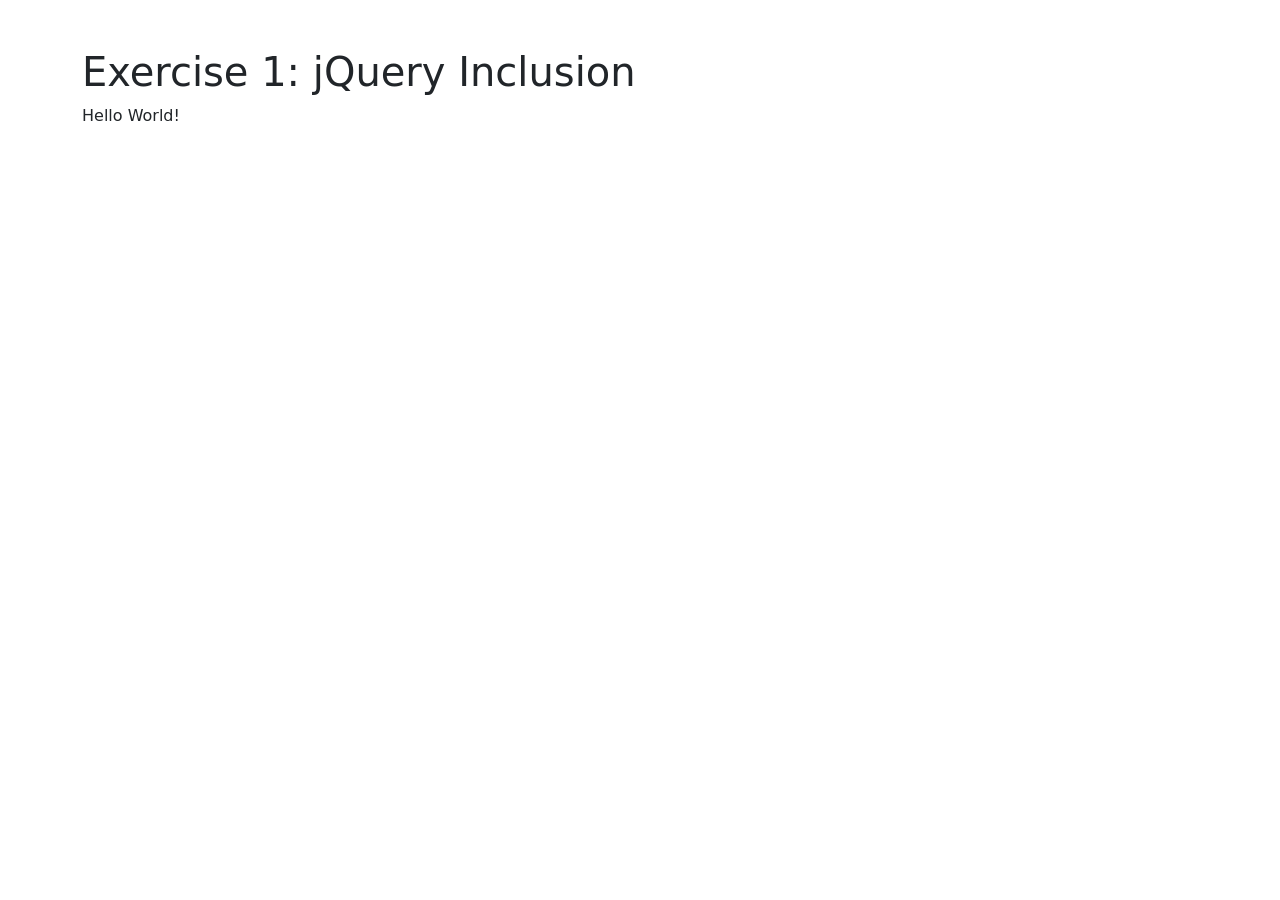
<file: dotnet-upskill/jquery/exercise1.html>
<!DOCTYPE html>
<html lang="en">
<head>
  <meta charset="UTF-8" />
  <title>Exercise 1 - jQuery Inclusion</title>
  <link href="https://cdn.jsdelivr.net/npm/bootstrap@5.3.3/dist/css/bootstrap.min.css" rel="stylesheet" />
  <script src="https://code.jquery.com/jquery-3.7.1.min.js"></script>
</head>
<body class="container mt-5">
  <h1>Exercise 1: jQuery Inclusion</h1>
  <p id="message">Hello World!</p>

  <script>
    $(document).ready(function () {
      console.log($('#message').text());
    });
  </script>
</body>
</html>
</file>
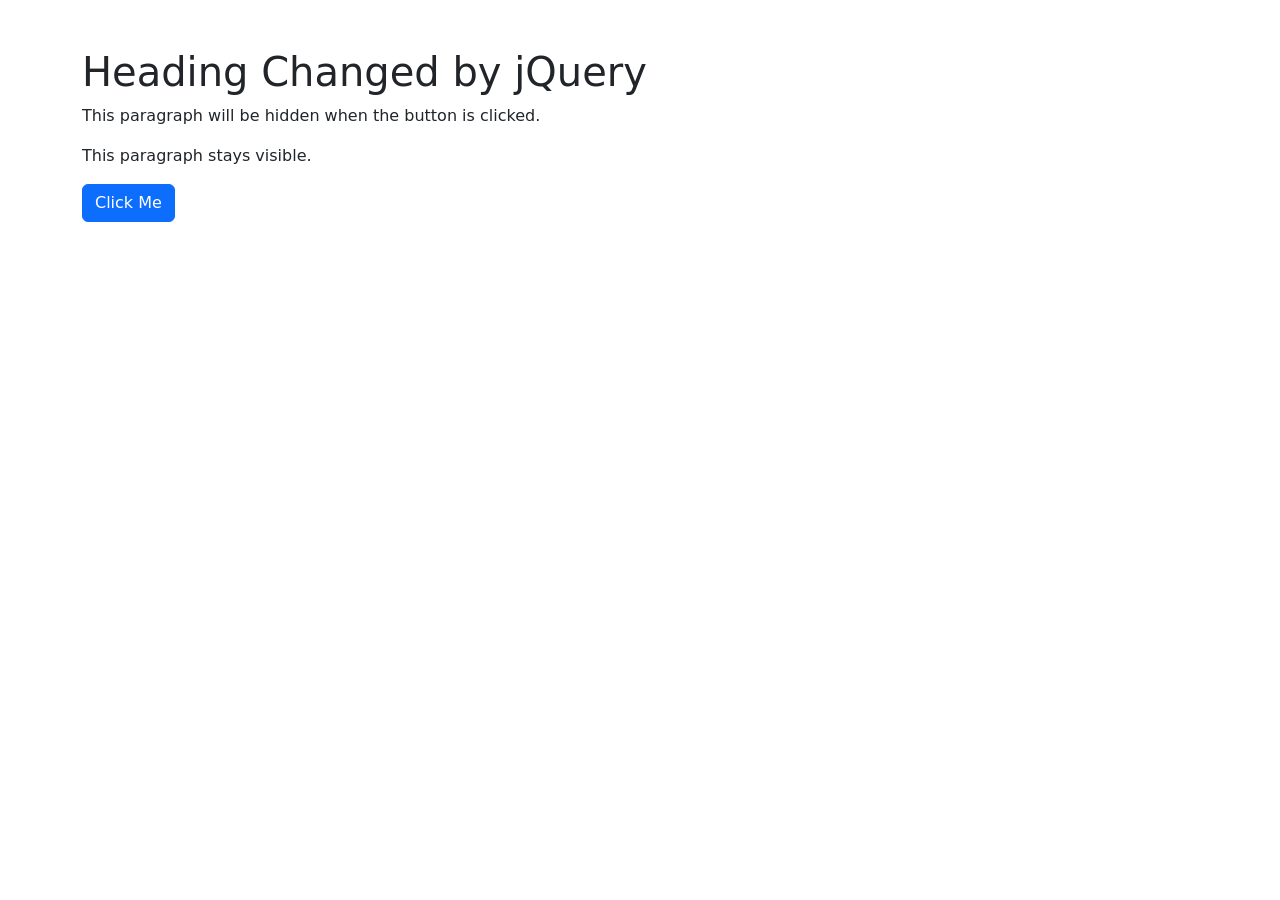
<file: dotnet-upskill/jquery/exercise2.html>
<!DOCTYPE html>
<html lang="en">
<head>
  <meta charset="UTF-8" />
  <title>Exercise 2 - The $() Function</title>
  <link href="https://cdn.jsdelivr.net/npm/bootstrap@5.3.3/dist/css/bootstrap.min.css" rel="stylesheet" />
  <script src="https://code.jquery.com/jquery-3.7.1.min.js"></script>
</head>
<body class="container mt-5">
  <h1 id="heading">Original Heading</h1>
  <p id="para1">This paragraph will be hidden when the button is clicked.</p>
  <p id="para2">This paragraph stays visible.</p>
  <button id="actionBtn" class="btn btn-primary">Click Me</button>

  <script>
    $(document).ready(function () {
      $('#heading').text('Heading Changed by jQuery');

      $('#actionBtn').click(function () {
        $('#para1').hide();
      });
    });
  </script>
</body>
</html>
</file>
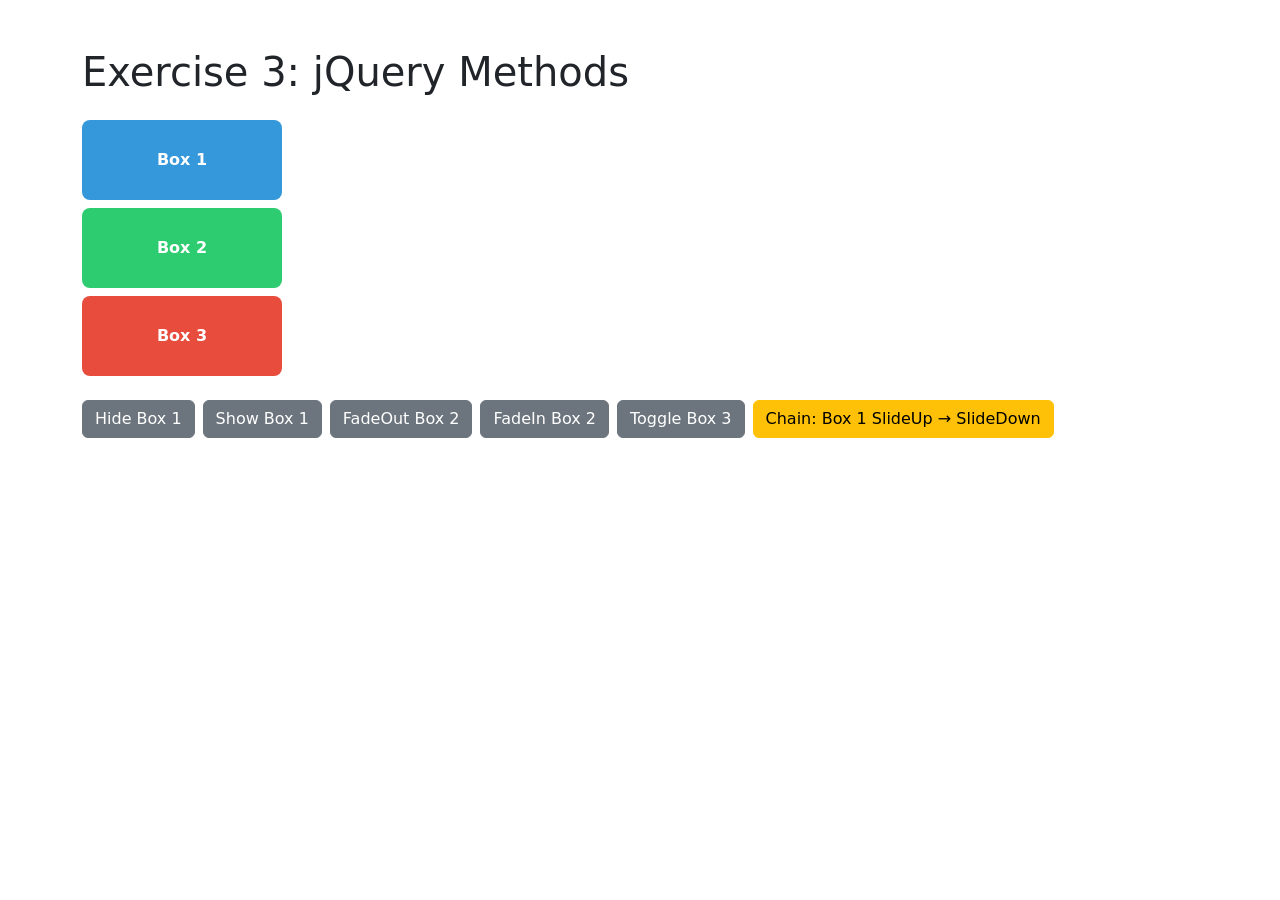
<file: dotnet-upskill/jquery/exercise3.html>
<!DOCTYPE html>
<html lang="en">
<head>
  <meta charset="UTF-8" />
  <title>Exercise 3 - jQuery Methods</title>
  <link href="https://cdn.jsdelivr.net/npm/bootstrap@5.3.3/dist/css/bootstrap.min.css" rel="stylesheet" />
  <script src="https://code.jquery.com/jquery-3.7.1.min.js"></script>
  <style>
    .box {
      width: 200px;
      height: 80px;
      margin: 8px 0;
      border-radius: 8px;
      display: flex;
      align-items: center;
      justify-content: center;
      font-weight: 600;
      color: white;
    }
    #box1 { background: #3498db; }
    #box2 { background: #2ecc71; }
    #box3 { background: #e74c3c; }
  </style>
</head>
<body class="container mt-5">
  <h1 class="mb-4">Exercise 3: jQuery Methods</h1>

  <div id="box1" class="box">Box 1</div>
  <div id="box2" class="box">Box 2</div>
  <div id="box3" class="box">Box 3</div>

  <div class="d-flex flex-wrap gap-2 mt-4">
    <button id="btnHide"    class="btn btn-secondary">Hide Box 1</button>
    <button id="btnShow"    class="btn btn-secondary">Show Box 1</button>
    <button id="btnFadeOut" class="btn btn-secondary">FadeOut Box 2</button>
    <button id="btnFadeIn"  class="btn btn-secondary">FadeIn Box 2</button>
    <button id="btnToggle"  class="btn btn-secondary">Toggle Box 3</button>
    <button id="btnChain"   class="btn btn-warning">Chain: Box 1 SlideUp → SlideDown</button>
  </div>

  <script>
    $(document).ready(function () {
      $('#btnHide').click(function ()    { $('#box1').hide(); });
      $('#btnShow').click(function ()    { $('#box1').show(); });
      $('#btnFadeOut').click(function () { $('#box2').fadeOut(); });
      $('#btnFadeIn').click(function ()  { $('#box2').fadeIn(); });
      $('#btnToggle').click(function ()  { $('#box3').toggle(); });

      $('#btnChain').click(function () {
        $('#box1').slideUp().delay(1000).slideDown();
      });
    });
  </script>
</body>
</html>
</file>
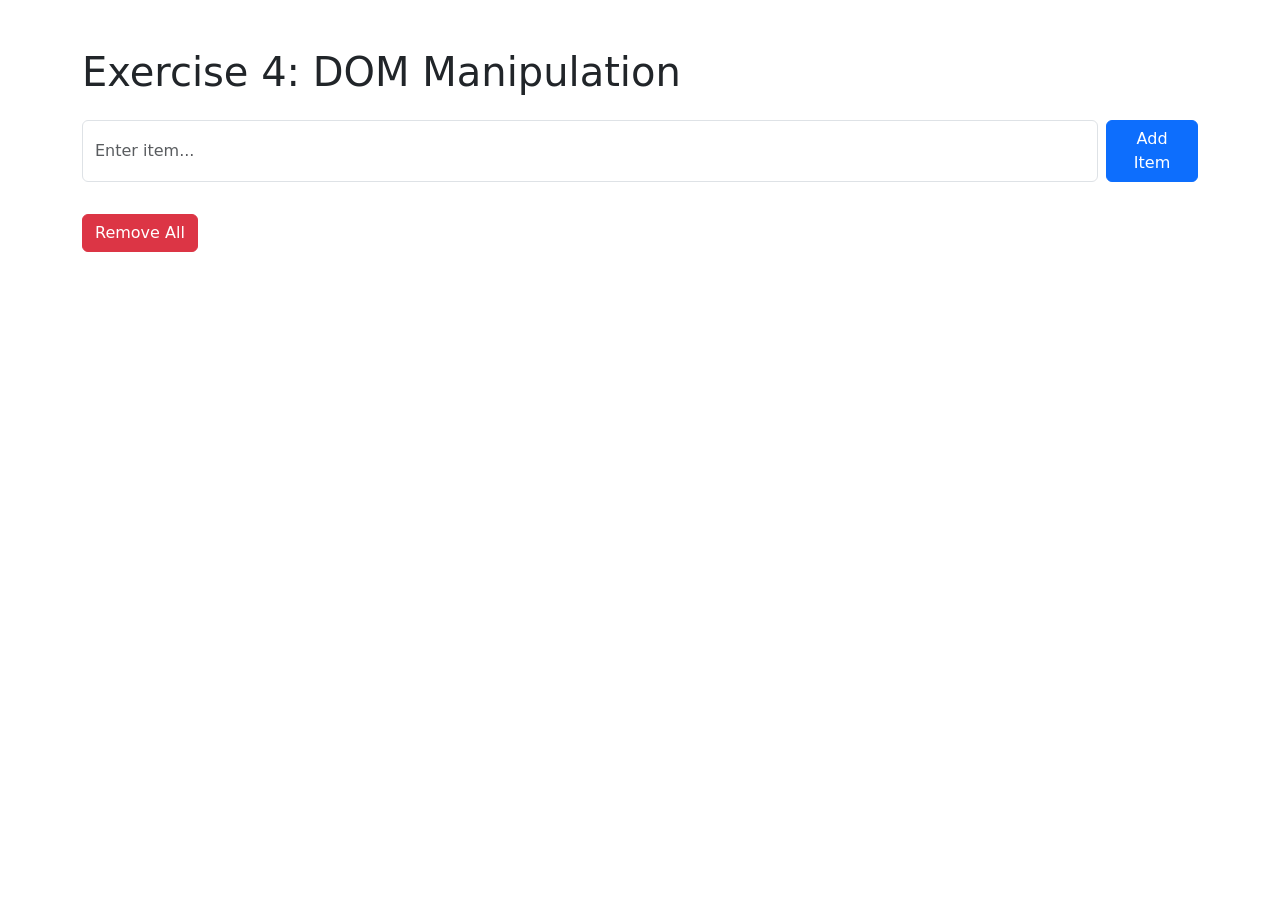
<file: dotnet-upskill/jquery/exercise4.html>
<!DOCTYPE html>
<html lang="en">
<head>
  <meta charset="UTF-8" />
  <title>Exercise 4 - DOM Manipulation</title>
  <link href="https://cdn.jsdelivr.net/npm/bootstrap@5.3.3/dist/css/bootstrap.min.css" rel="stylesheet" />
  <script src="https://code.jquery.com/jquery-3.7.1.min.js"></script>
</head>
<body class="container mt-5">
  <h1 class="mb-4">Exercise 4: DOM Manipulation</h1>

  <form id="itemForm" class="d-flex gap-2 mb-3">
    <input type="text" id="itemInput" class="form-control" placeholder="Enter item..." />
    <button type="submit" class="btn btn-primary">Add Item</button>
  </form>

  <ul id="itemList" class="list-group mb-3"></ul>

  <button id="removeAll" class="btn btn-danger">Remove All</button>

  <script>
    $(document).ready(function () {
      $('#itemForm').submit(function (e) {
        e.preventDefault();
        var value = $('#itemInput').val().trim();
        if (value === '') return;
        var li = $('<li>').addClass('list-group-item').text(value);
        $('#itemList').append(li);
        $('#itemInput').val('');
      });

      $('#removeAll').click(function () {
        $('#itemList').empty();
      });
    });
  </script>
</body>
</html>
</file>
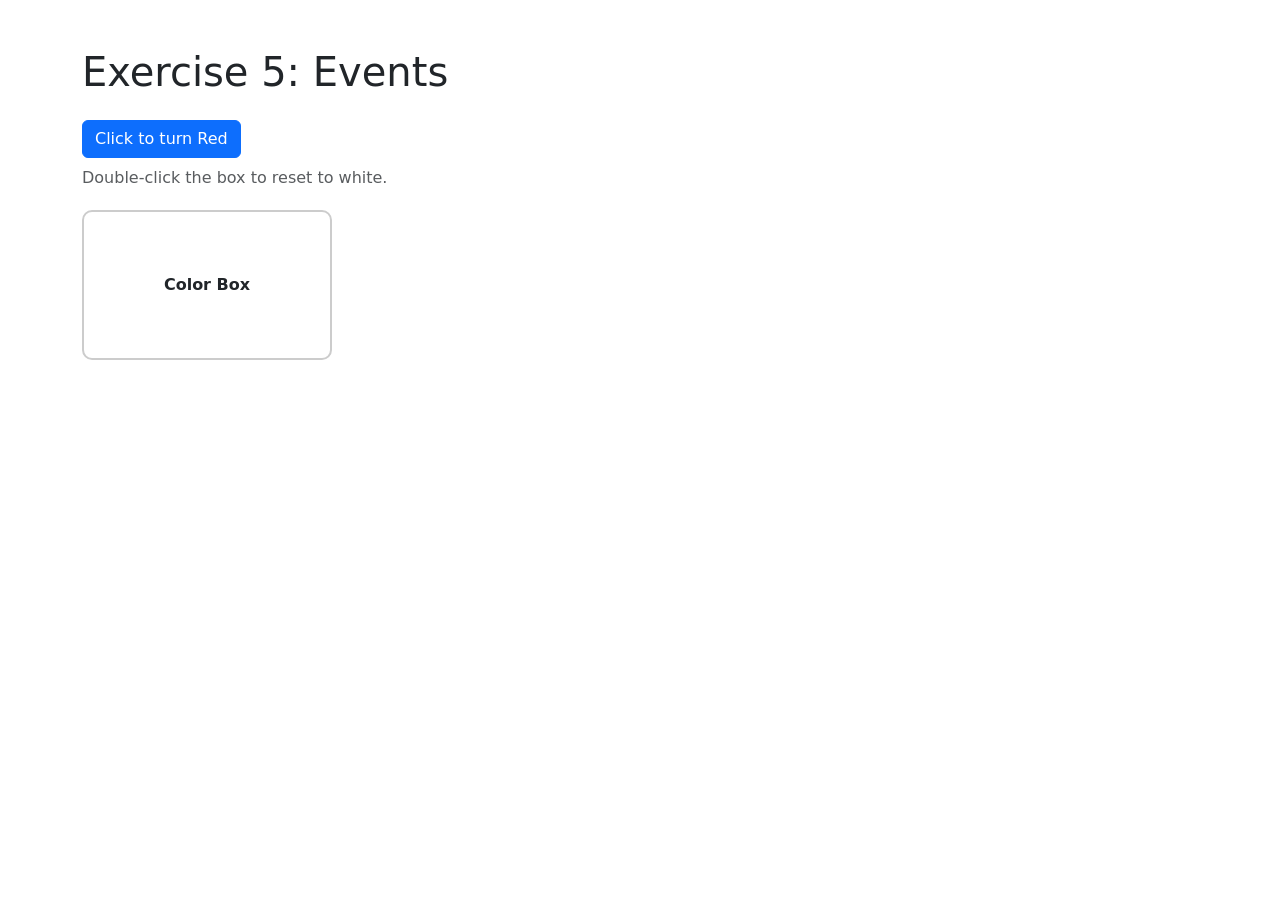
<file: dotnet-upskill/jquery/exercise5.html>
<!DOCTYPE html>
<html lang="en">
<head>
  <meta charset="UTF-8" />
  <title>Exercise 5 - Working with Events</title>
  <link href="https://cdn.jsdelivr.net/npm/bootstrap@5.3.3/dist/css/bootstrap.min.css" rel="stylesheet" />
  <script src="https://code.jquery.com/jquery-3.7.1.min.js"></script>
  <style>
    #colorBox {
      width: 250px;
      height: 150px;
      border: 2px solid #ccc;
      border-radius: 10px;
      margin-top: 20px;
      display: flex;
      align-items: center;
      justify-content: center;
      font-weight: 600;
      transition: background-color 0.3s;
    }
  </style>
</head>
<body class="container mt-5">
  <h1 class="mb-4">Exercise 5: Events</h1>

  <button id="colorBtn" class="btn btn-primary">Click to turn Red</button>
  <p class="text-muted mt-2">Double-click the box to reset to white.</p>

  <div id="colorBox">Color Box</div>

  <script>
    $(document).ready(function () {
      $('#colorBtn').click(function () {
        $('#colorBox').css('background-color', 'red').text('Red!');
      });

      $('#colorBox').dblclick(function () {
        $(this).css('background-color', 'white').text('Color Box');
      });
    });
  </script>
</body>
</html>
</file>
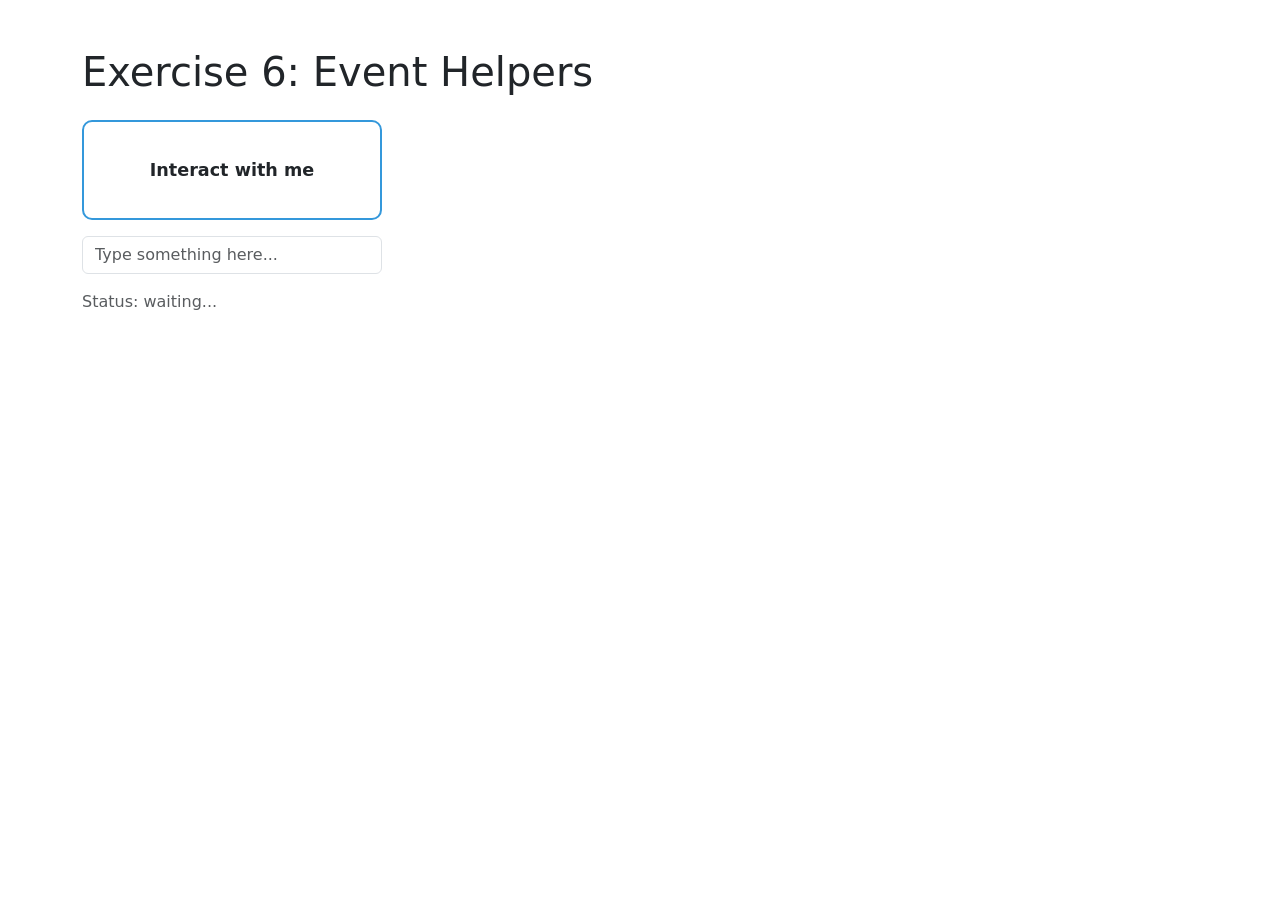
<file: dotnet-upskill/jquery/exercise6.html>
<!DOCTYPE html>
<html lang="en">
<head>
  <meta charset="UTF-8" />
  <title>Exercise 6 - Event Helpers</title>
  <link href="https://cdn.jsdelivr.net/npm/bootstrap@5.3.3/dist/css/bootstrap.min.css" rel="stylesheet" />
  <script src="https://code.jquery.com/jquery-3.7.1.min.js"></script>
  <style>
    #eventBox {
      width: 300px;
      height: 100px;
      border: 2px solid #3498db;
      border-radius: 10px;
      display: flex;
      align-items: center;
      justify-content: center;
      font-weight: 600;
      font-size: 1.1rem;
      cursor: pointer;
      transition: background-color 0.2s;
      margin-bottom: 16px;
    }
  </style>
</head>
<body class="container mt-5">
  <h1 class="mb-4">Exercise 6: Event Helpers</h1>

  <div id="eventBox">Interact with me</div>

  <input type="text" id="keyInput" class="form-control mb-3" placeholder="Type something here..." style="max-width:300px;" />

  <p id="statusMsg" class="text-muted">Status: waiting...</p>

  <script>
    $(document).ready(function () {
      $('#eventBox').click(function () {
        $(this).css('background-color', '#3498db').css('color', 'white');
        $('#statusMsg').text('Status: clicked — turned blue');
      });

      $('#eventBox').dblclick(function () {
        $(this).css('background-color', '#e74c3c').css('color', 'white');
        $('#statusMsg').text('Status: double-clicked — turned red');
      });

      $('#eventBox').mouseenter(function () {
        $(this).css('background-color', '#eaf4fb');
        $('#statusMsg').text('Status: mouse entered');
      });

      $('#eventBox').mouseleave(function () {
        $(this).css('background-color', '').css('color', '');
        $('#statusMsg').text('Status: mouse left — reset');
      });

      $('#keyInput').keypress(function (e) {
        $('#statusMsg').text('Status: key pressed — "' + e.key + '" (code ' + e.which + ')');
      });
    });
  </script>
</body>
</html>
</file>
